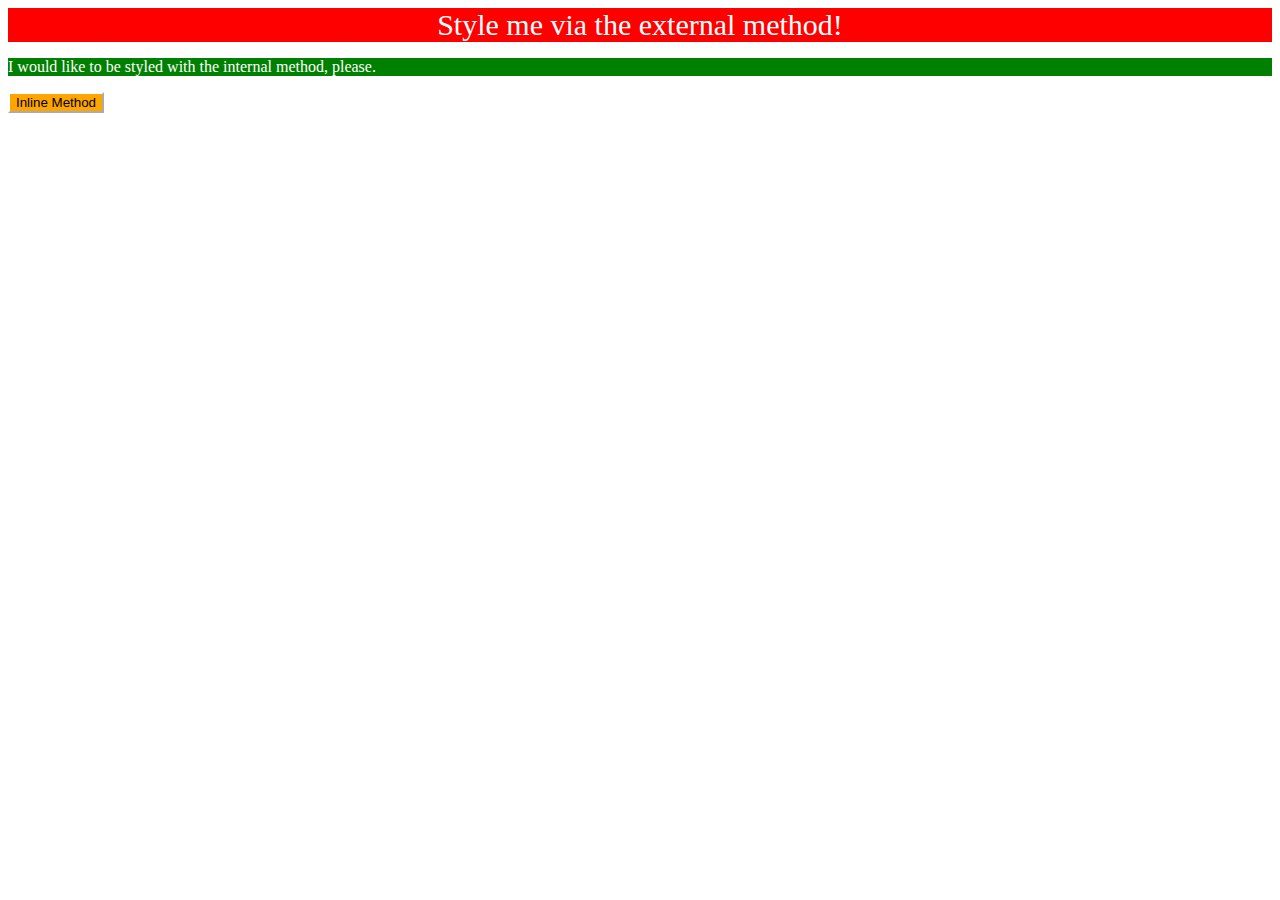
<file: foundations/intro-to-css/01-css-methods/index.html>
<!DOCTYPE html>
<html lang="en">
  <head>
    <meta charset="UTF-8">
    <meta http-equiv="X-UA-Compatible" content="IE=edge">
    <meta name="viewport" content="width=device-width, initial-scale=1.0">
    <link rel="stylesheet" href="style.css">
    <title>Methods for Adding CSS</title>

    <style>
      p {
        background-color: green;
        color:white;

      }
    </style>
  </head>
  <body>
    <div class="webtitle">Style me via the external method!</div>
    <p>I would like to be styled with the internal method, please.</p>
    <button style="background-color: orange; border-color: white;" >Inline Method</button>
  </body>
</html>
</file>
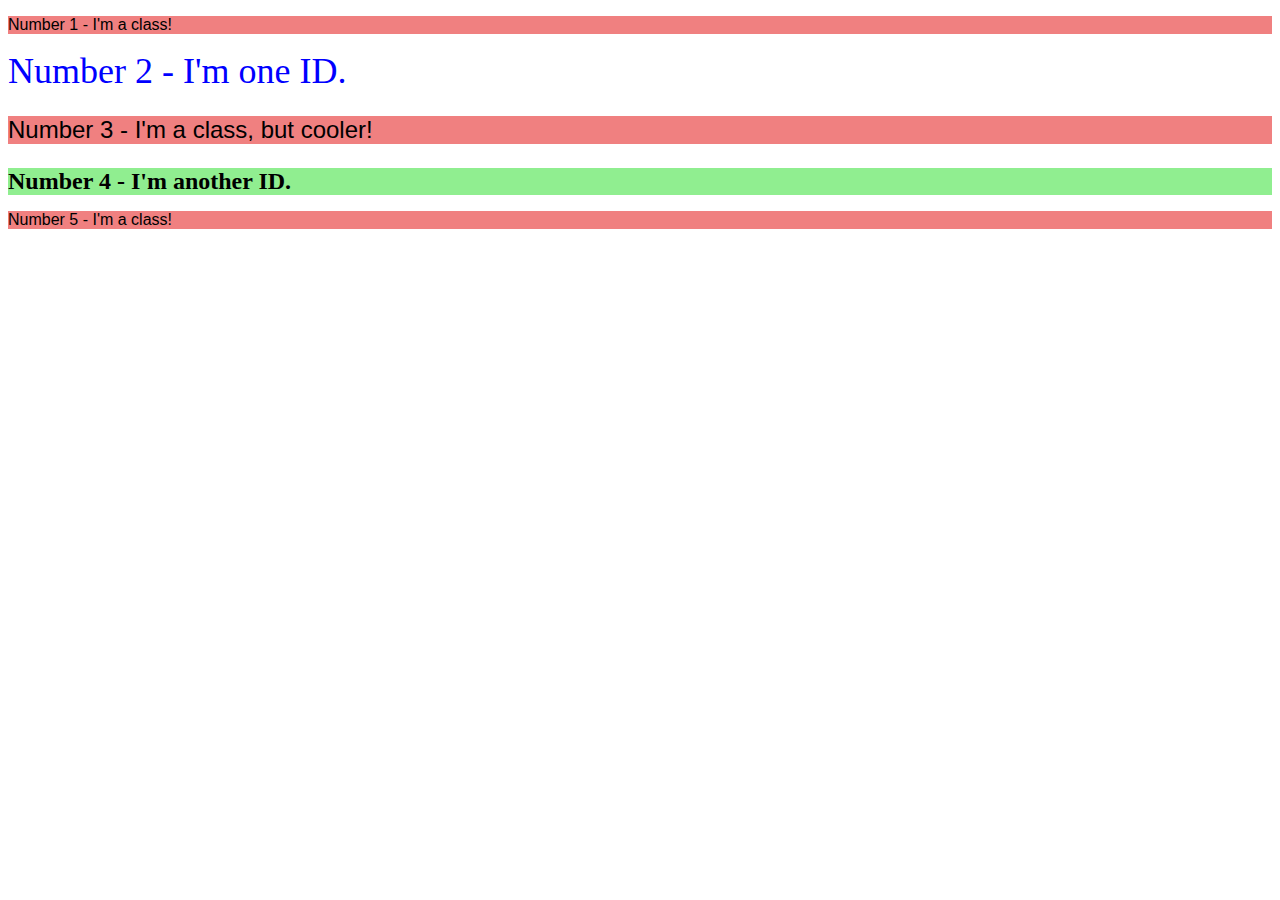
<file: foundations/intro-to-css/02-class-id-selectors/index.html>
<!DOCTYPE html>
<html lang="en">
  <head>
    <meta charset="UTF-8" />
    <meta http-equiv="X-UA-Compatible" content="IE=edge" />
    <meta name="viewport" content="width=device-width, initial-scale=1.0" />
    <title>Class and ID Selectors</title>
    <link rel="stylesheet" href="style.css" />
  </head>
  <body>
    <p class="numbers">Number 1 - I'm a class!</p>
    <div id="number">Number 2 - I'm one ID.</div>
    <p class="numbers" id="three">Number 3 - I'm a class, but cooler!</p>
    <div id="four">Number 4 - I'm another ID.</div>
    <p class="numbers">Number 5 - I'm a class!</p>
  </body>
</html>
</file>
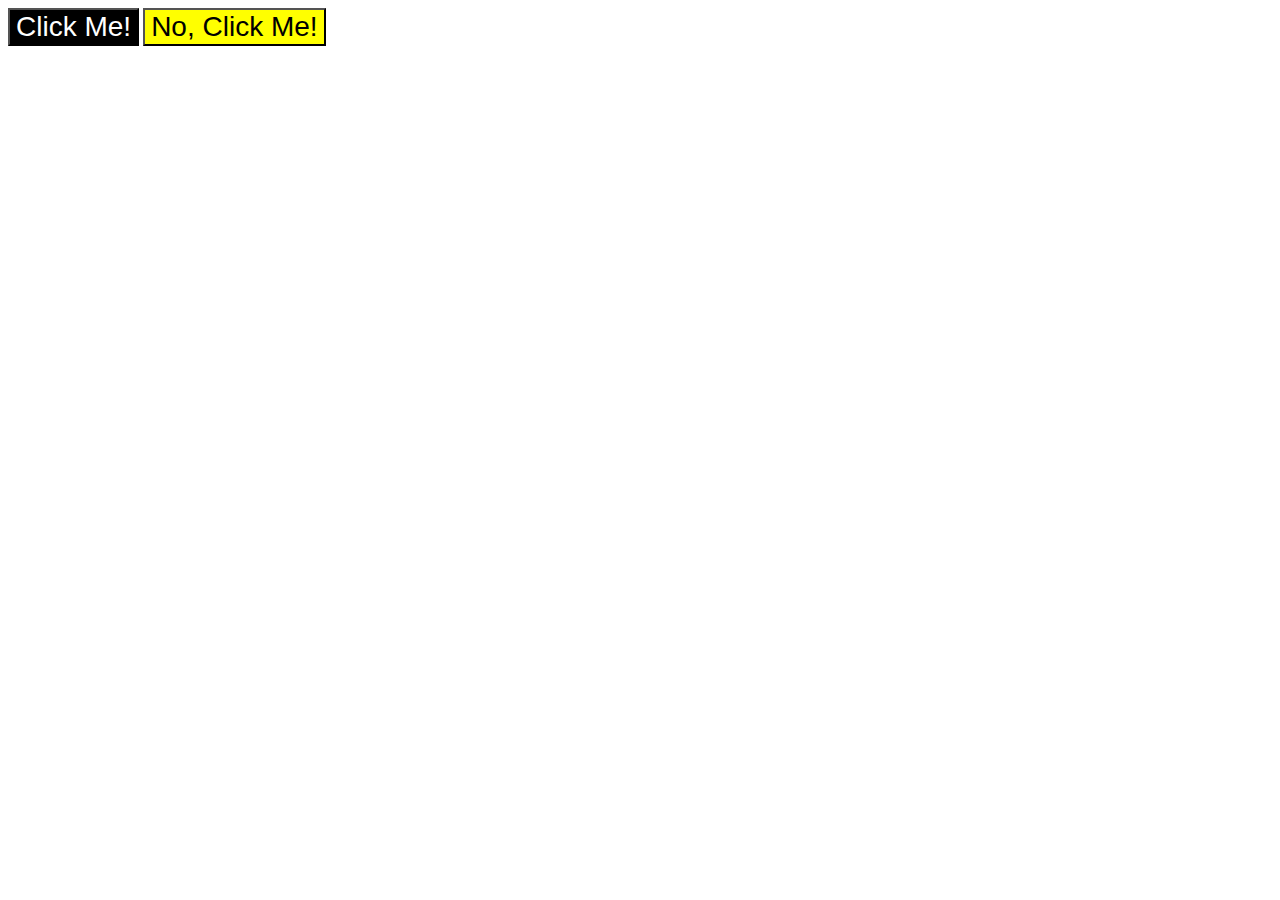
<file: foundations/intro-to-css/03-grouping-selectors/index.html>
<!DOCTYPE html>
<html lang="en">
  <head>
    <meta charset="UTF-8">
    <meta http-equiv="X-UA-Compatible" content="IE=edge">
    <meta name="viewport" content="width=device-width, initial-scale=1.0">
    <title>Grouping Selectors</title>
    <link rel="stylesheet" href="style.css">
  </head>
  <body>
    <button class="click-me" >Click Me!</button>
    <button class="no-click-me" >No, Click Me!</button>
  </body>
</html>
</file>
<file: foundations/intro-to-css/01-css-methods/style.css>
.webtitle{
    background-color: red;
    color: white;
    font-size: 30px;
   text-align : center;
}
</file>
<file: foundations/intro-to-css/02-class-id-selectors/style.css>
.numbers {
    background-color: lightcoral;
    font-family: Verdana, Geneva, Tahoma, sans-serif;
}

.numbers#three {
    font-size: 24px;
}

#number {
    color: blue;
    font-size: 36px;

}

#four {
    background-color: lightgreen;
    font-weight: bold;
    font-size: 24px;
}
</file>
<file: foundations/intro-to-css/03-grouping-selectors/style.css>
.click-me,
.no-click-me{
    font-size: 28px;
    font-family: Arial, Helvetica, sans-serif , 'Times New Roman';

}

.click-me{
    background-color: black;
    color: white;
}

.no-click-me{
    background-color: yellow;
}
</file>
